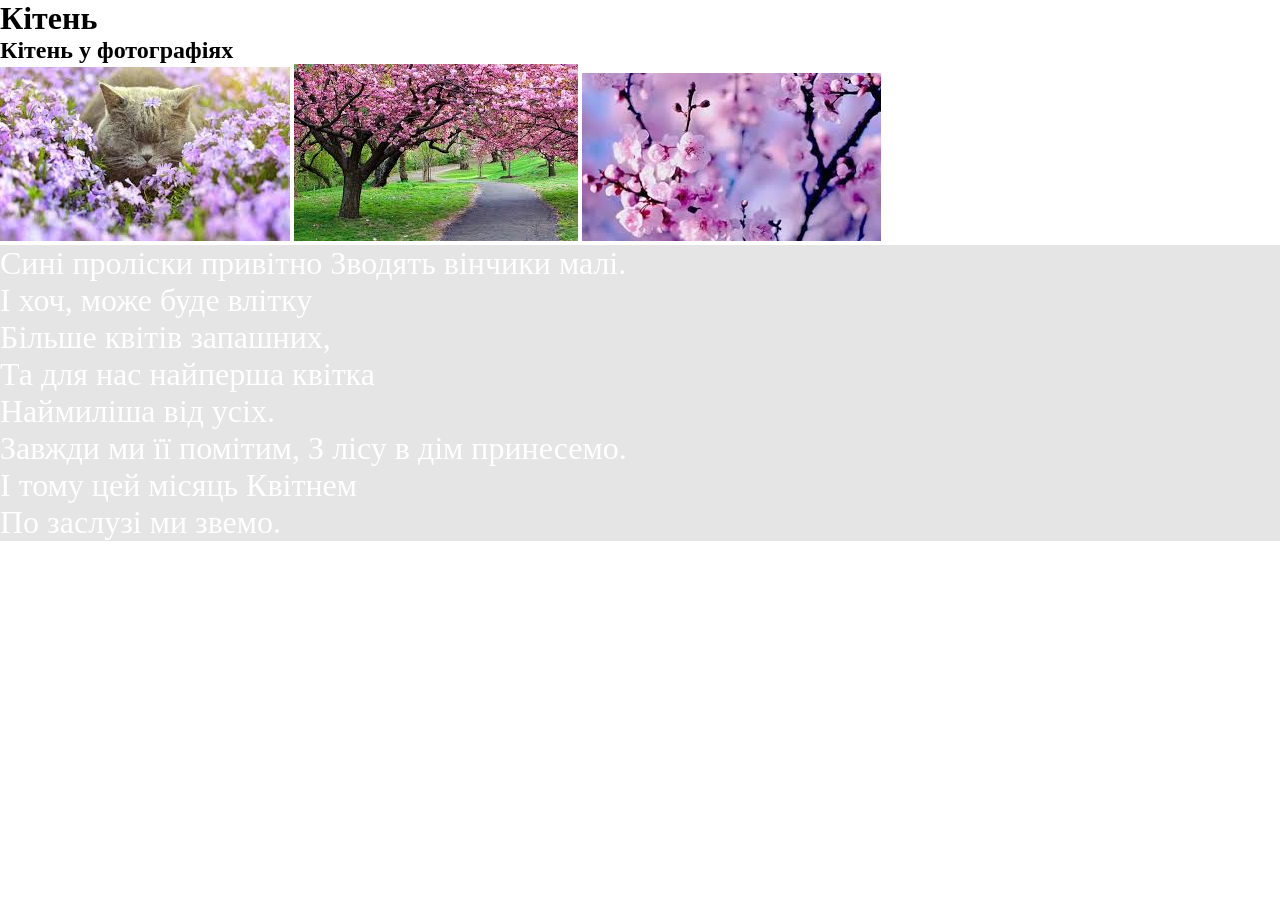
<file: april.html>
<!DOCTYPE html>
<html lang="en">
<head>
	<meta charset="UTF-8">
	<meta name="viewport" content="width=device-width, initial-scale=1.0">
	<title>Залік Турський</title>
	<link rel="stylesheet" href="css/style.css">
</head>
<body>
	<div class="poem">
	<h1>Кітень</h1>
	<h2>Кітень у фотографіях</h2>
	<img src="img/as.jpg">
	<img src="img/mn.jpg">
	<img src="img/op.jpg">
	<p>Сині проліски привітно
	Зводять вінчики малі.<br>
	І хоч, може буде влітку<br>
	Більше квітів запашних,<br>
	Та для нас найперша квітка<br>
	Наймиліша від усіх.<br>
	<p>Завжди ми її помітим,
	З лісу в дім принесемо.<br>
	І тому цей місяць Квітнем<br>
	По заслузі ми звемо.<br>
</file>
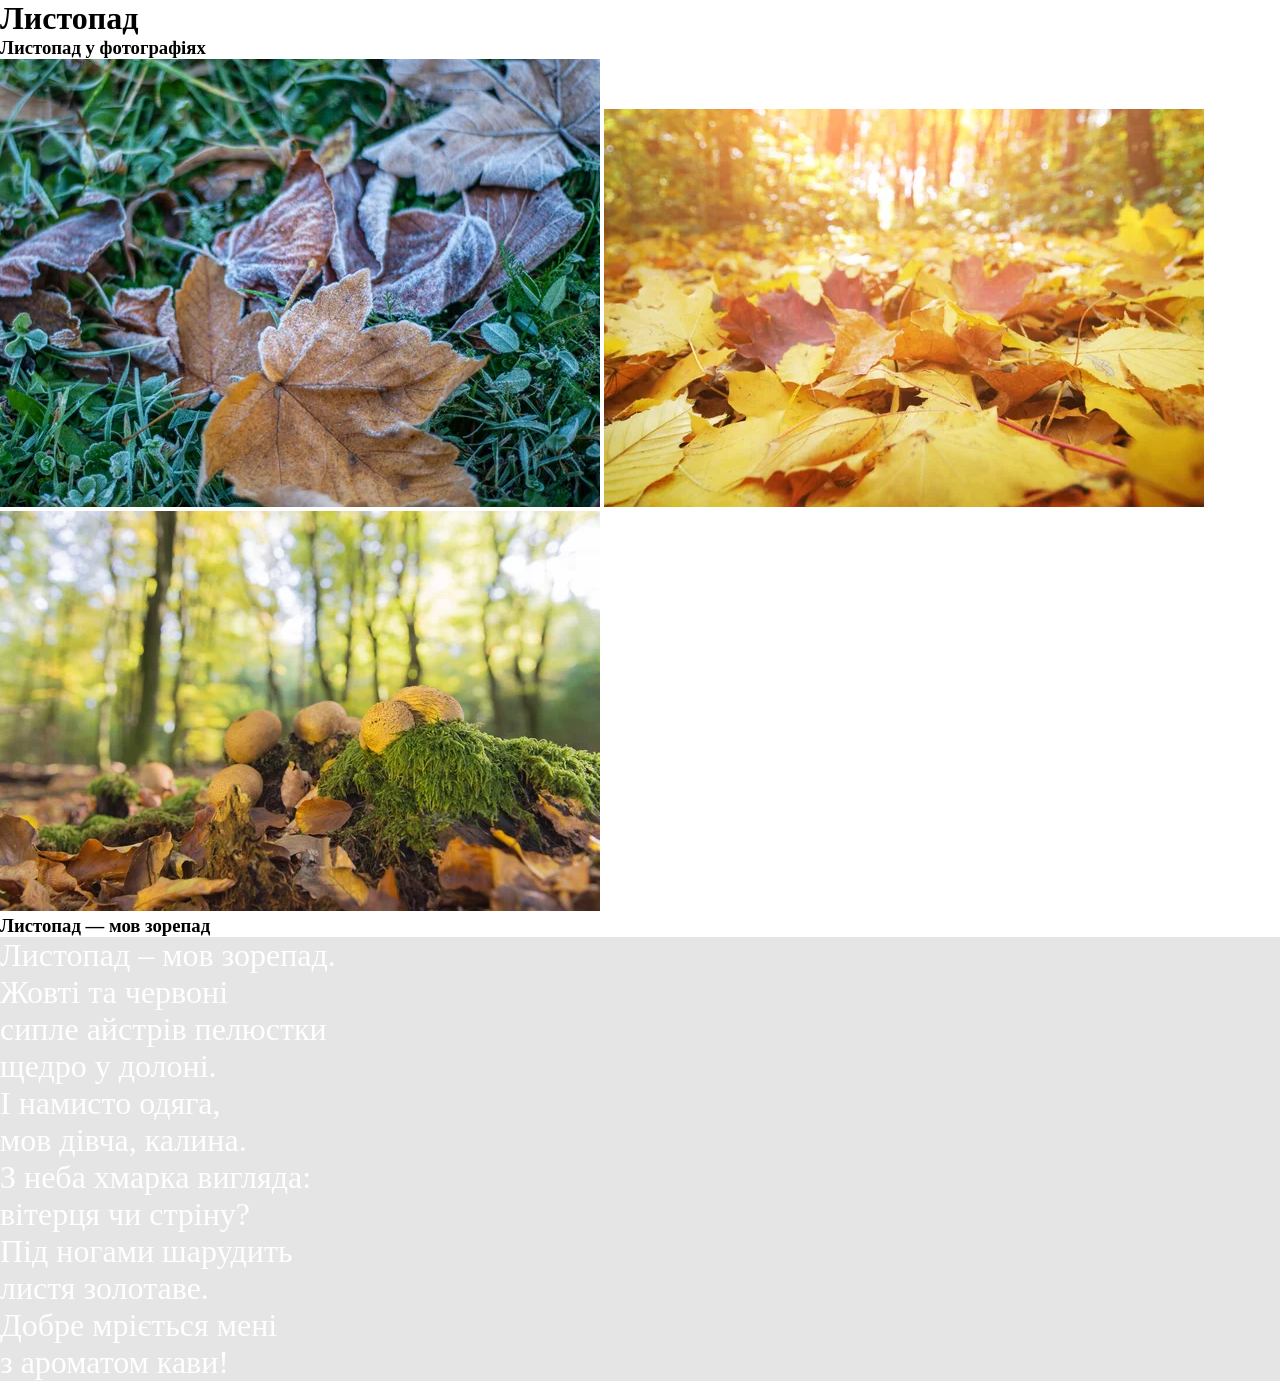
<file: November.html>
<!DOCTYPE html>
<html lang="en">
<head>
	<meta charset="UTF-8">
	<meta name="viewport" content="width=device-width, initial-scale=1.0">
	<title>залік Тисленко</title>
	<link rel="stylesheet"href="css/style.css">
</head>
<body>
	<h1>Листопад</h1>
	<h3>Листопад у фотографіях</h3>
	<div class="image">
	<img src="img/листопад1.jpg">
	<img src="img/листопад2.jpg">
	<img src="img/листопад3.jpg">
	</div>
	<h3>Листопад — мов зорепад</h3>
	<div class="poem">
		<p>
			Листопад – мов зорепад. <br>
			Жовті та червоні <br>
			сипле айстрів пелюстки <br>
			щедро у долоні. <br>
		</p>
		<p>
			І намисто одяга, <br>
			мов дівча, калина. <br>
			З неба хмарка вигляда: <br>
			вітерця чи стріну? <br>
		</p>
		<p>
		Під ногами шарудить <br>
		листя золотаве. <br>
		Добре мріється мені <br>
		з ароматом кави!<br>
		</p>
	</div>
</body>
</html>
</file>
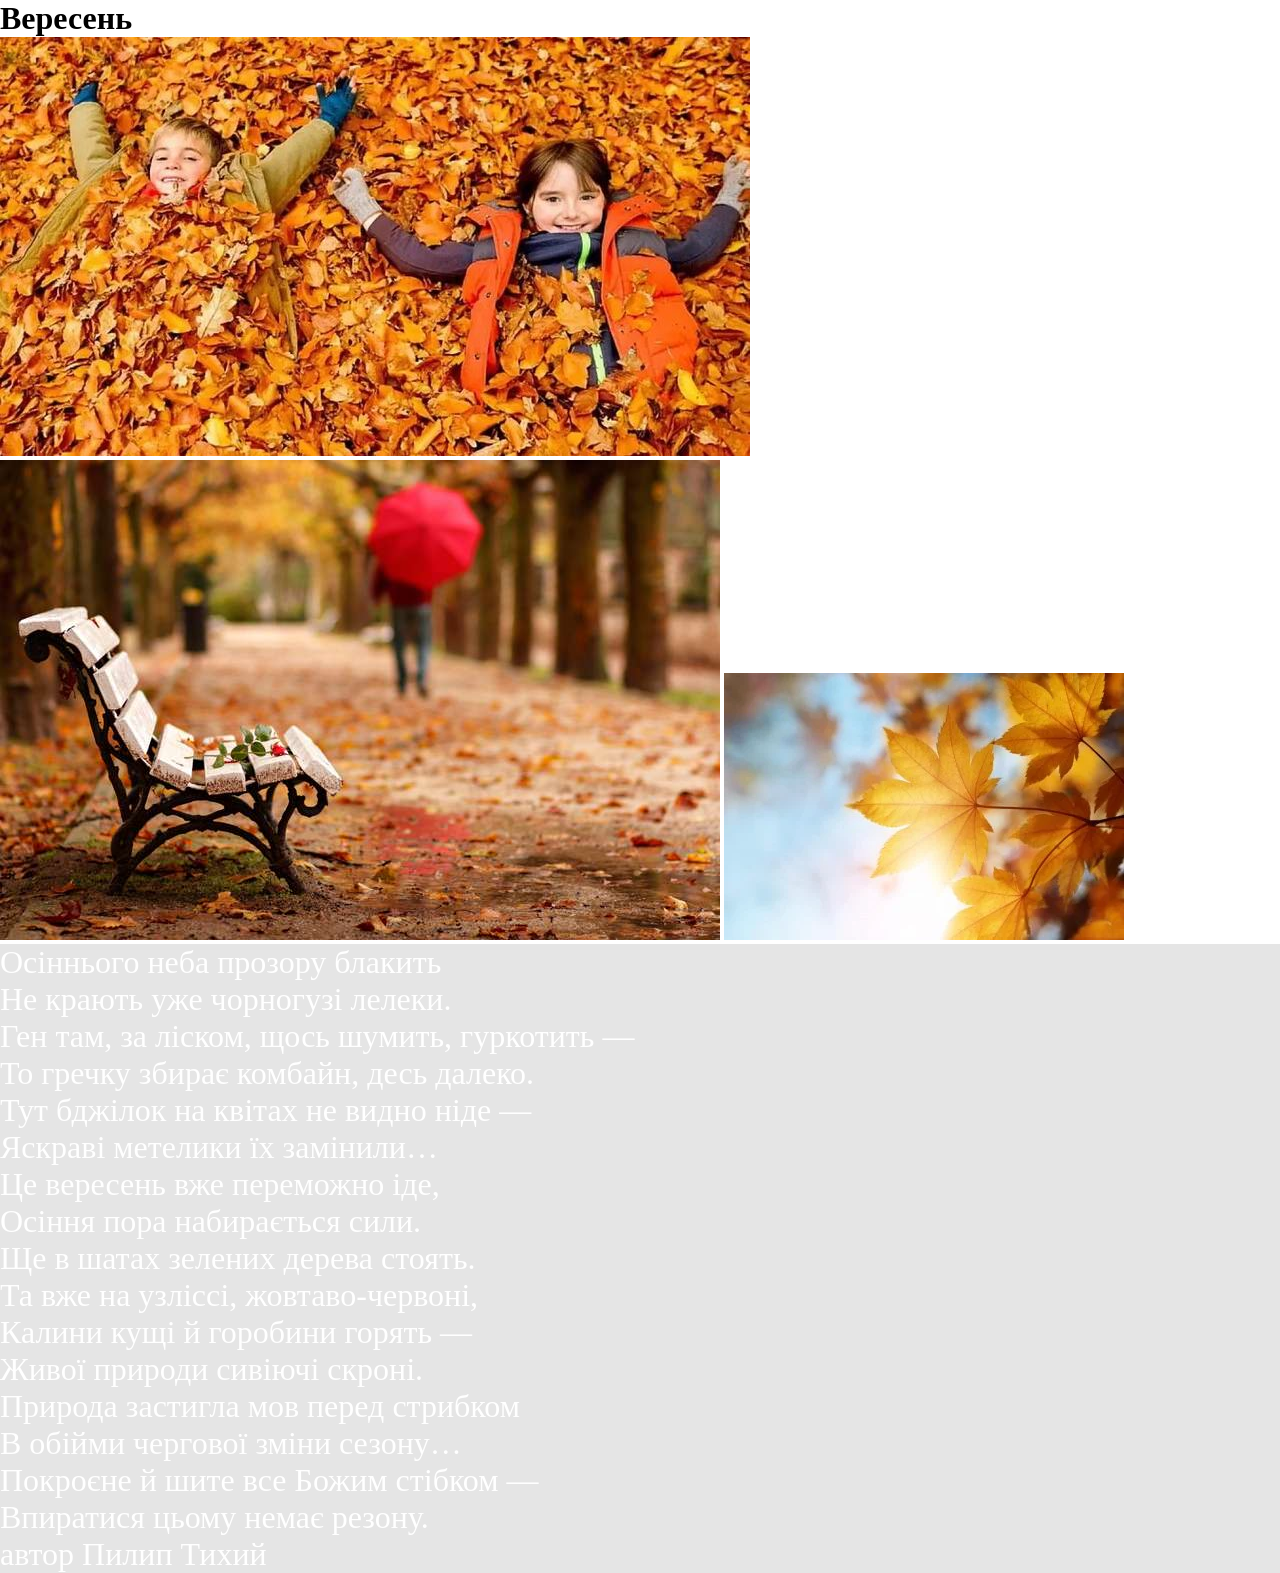
<file: sectember.html>
<!DOCTYPE html>
<html lang="en">
<head>
	<link rel="stylesheet" href="css/style.css">
	<meta charset="UTF-8">
	<meta name="viewport" content="width=device-width, inital-scale=1.0">
	<title>Вересень</title>
</head>
<body>
	<div class="box">
		<h1>Вересень</h1>
		<img src="img/ditu.JPG">
		<img src="img/lavachk.jpg">
		<img src="img/list.jpg">
		<p>Осіннього неба прозору блакить<br>
		Не крають уже чорногузі лелеки.<br>
		Ген там, за ліском, щось шумить, гуркотить —<br>
		То гречку збирає комбайн, десь далеко.</p>

		<p>Тут бджілок на квітах не видно ніде —<br>
		Яскраві метелики їх замінили…<br>
		Це вересень вже переможно іде,<br>
		Осіння пора набирається сили.</p>

		<p>Ще в шатах зелених дерева стоять.<br>
		Та вже на узліссі, жовтаво-червоні,<br>
		Калини кущі й горобини горять —<br>
		Живої природи сивіючі скроні.<br>

		<p>Природа застигла мов перед стрибком<br>
		В обійми чергової зміни сезону…<br>
		Покроєне й шите все Божим стібком —<br>
		Впиратися цьому немає резону.<br>
		автор Пилип Тихий</p>
	</div>
</body>
</html>
</file>
<file: css/style.css>
*{
	padding: 0;
	margin: 0;
	box-sizing: border-box;
	justify-content: end;
}
.container{
	width: 100vw;
	height: 100vh;
	display: grid;
	grid-template-columns: repeat(3, 1fr);
	grid-template-rows: repeat(4, 1fr);
	gap: 1%;
}
.item1{
	height: 30vh;
	display: flex;
	flex-direction: column;
	justify-content: end;
	text-align: center;	
	background:url(../img/сичень.jpg);
	background-repeat: no-repeat;
    background-size: cover; 

}

.item2{
	height: 30vh;
	display: flex;
	flex-direction: column;
	text-align: center;
	justify-content: end;	
	background:url(../img/лютий.jpg);
	background-repeat: no-repeat;
    background-size: cover;


}
.item3{
	height: 30vh;
	display: flex;
	flex-direction: column;
	justify-content: end;
	text-align: center;	
	background:url(../img/март.jpg);
	background-repeat: no-repeat;
    background-size: cover; 

}
.item4{
	height: 30vh;
	display: flex;
	flex-direction: column;
	justify-content: end;
	text-align: center;	
	background:url(../img/апрель.jpg);
	background-repeat: no-repeat;
    background-size: cover; 

}
.item5{
	height: 30vh;
	display: flex;
	flex-direction: column;
	justify-content: end;
	text-align: center;	
	background:url(../img/май.jpg);
	background-repeat: no-repeat;
    background-size: cover; 

}
.item6{
	height: 30vh;
	display: flex;
	flex-direction: column;
	justify-content: end;
	text-align: center;	
	background:url(../img/июнь.jpg);
	background-repeat: no-repeat;
    background-size: cover; 

}
.item7{
	height: 30vh;
	display: flex;
	flex-direction: column;
	justify-content: end;
	text-align: center;	
	background:url(../img/июль.jpg);
	background-repeat: no-repeat;
    background-size: cover; 
}
.item8{
	height: 30vh;
	justify-content: end;
	display: flex;
	flex-direction: column;
	text-align: center;	
	background:url(../img/август.jpg);
	background-repeat: no-repeat;
    background-size: cover; 

}
.item9{
	height: 30vh;
	justify-content: end;
	display: flex;
	flex-direction: column;
	text-align: center;	
	background:url(../img/сентябирь.jpg);
	background-repeat: no-repeat;
    background-size: cover; 

}
.item10{
	height: 30vh;
	justify-content: end;
	display: flex;
	flex-direction: column;
	text-align: center;	
	background:url(../img/октябирь.jpg);
	background-repeat: no-repeat;
    background-size: cover; 

}
.item11{
	height: 30vh;
	justify-content: end;
	display: flex;
	flex-direction: column;
	text-align: center;	
	background:url(../img/ноябирь.jpg);
	background-repeat: no-repeat;
    background-size: cover; 

}
.item12{
	height: 30vh;
	display: flex;
	justify-content: end;
	flex-direction: column;
	text-align: center;	
	background:url(../img/декабирь.jpg);
	background-repeat: no-repeat;
    background-size: cover; 

}

p{
	background: #cccccc;
	opacity: 50%;
	font-size: 24pt;
	color: white;
}
a{
	
}
</file>
